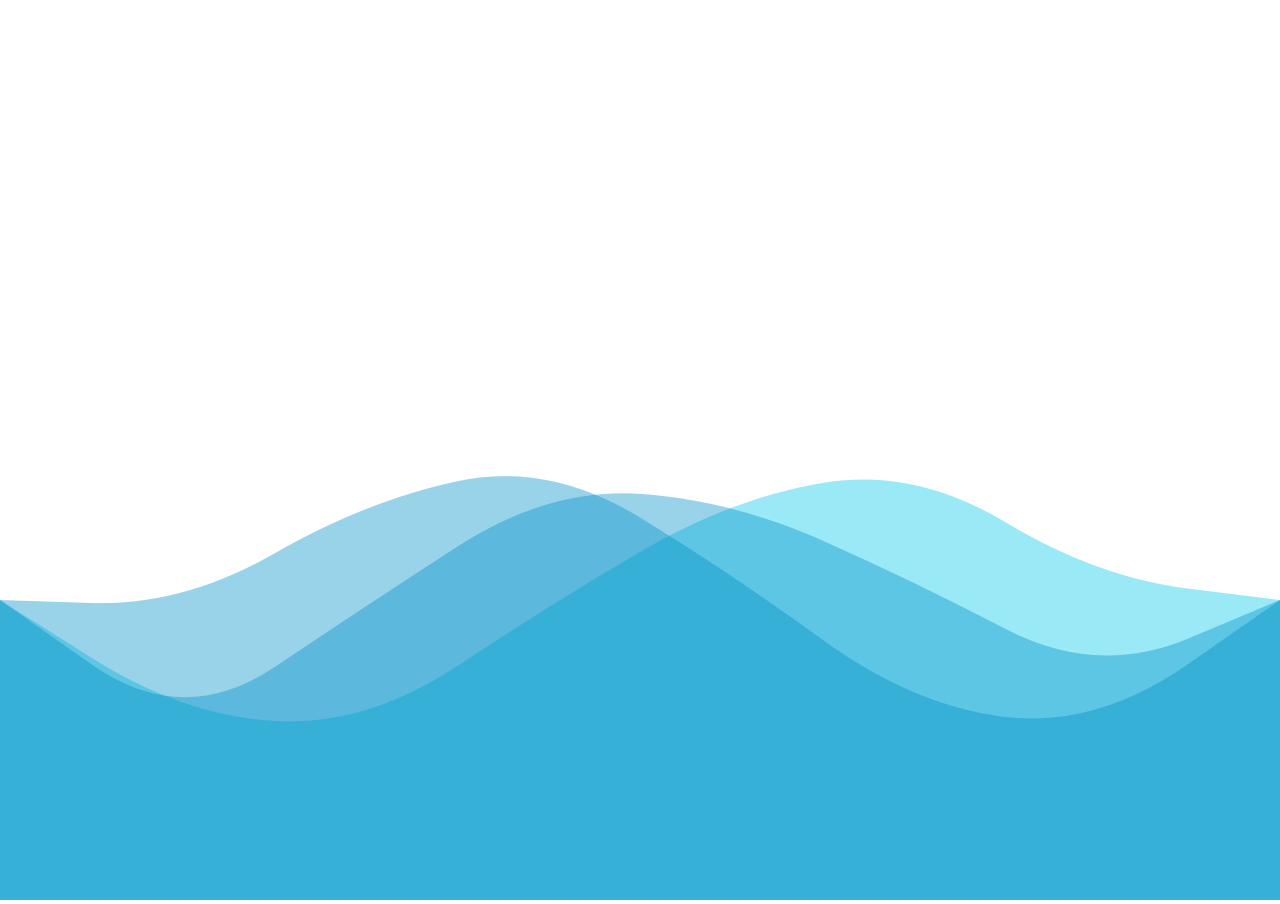
<file: wave/index.html>
<!DOCTYPE html>
<html lang="en">
<head>
  <meta charset="UTF-8">
  <meta name="viewport" content="width=device-width, initial-scale=1.0">
  <title>Wave</title>

  <link rel="stylesheet" type="text/css" href="style.css">
</head>
<body>
  <script type="module" src="app.js"></script>
</body>
</html>
</file>
<file: wave/style.css>
*{
  user-select: none;
  outline: 0;
  margin: 0;
  padding: 0;
}

html{
  width: 100%;
  height: 100%;
}

body {
  width: 100%;
  height: 100%;
  overflow: hidden;
  background-color: #fff;
}

canvas {
  width: 100%;
  height: 100%;
}
</file>
